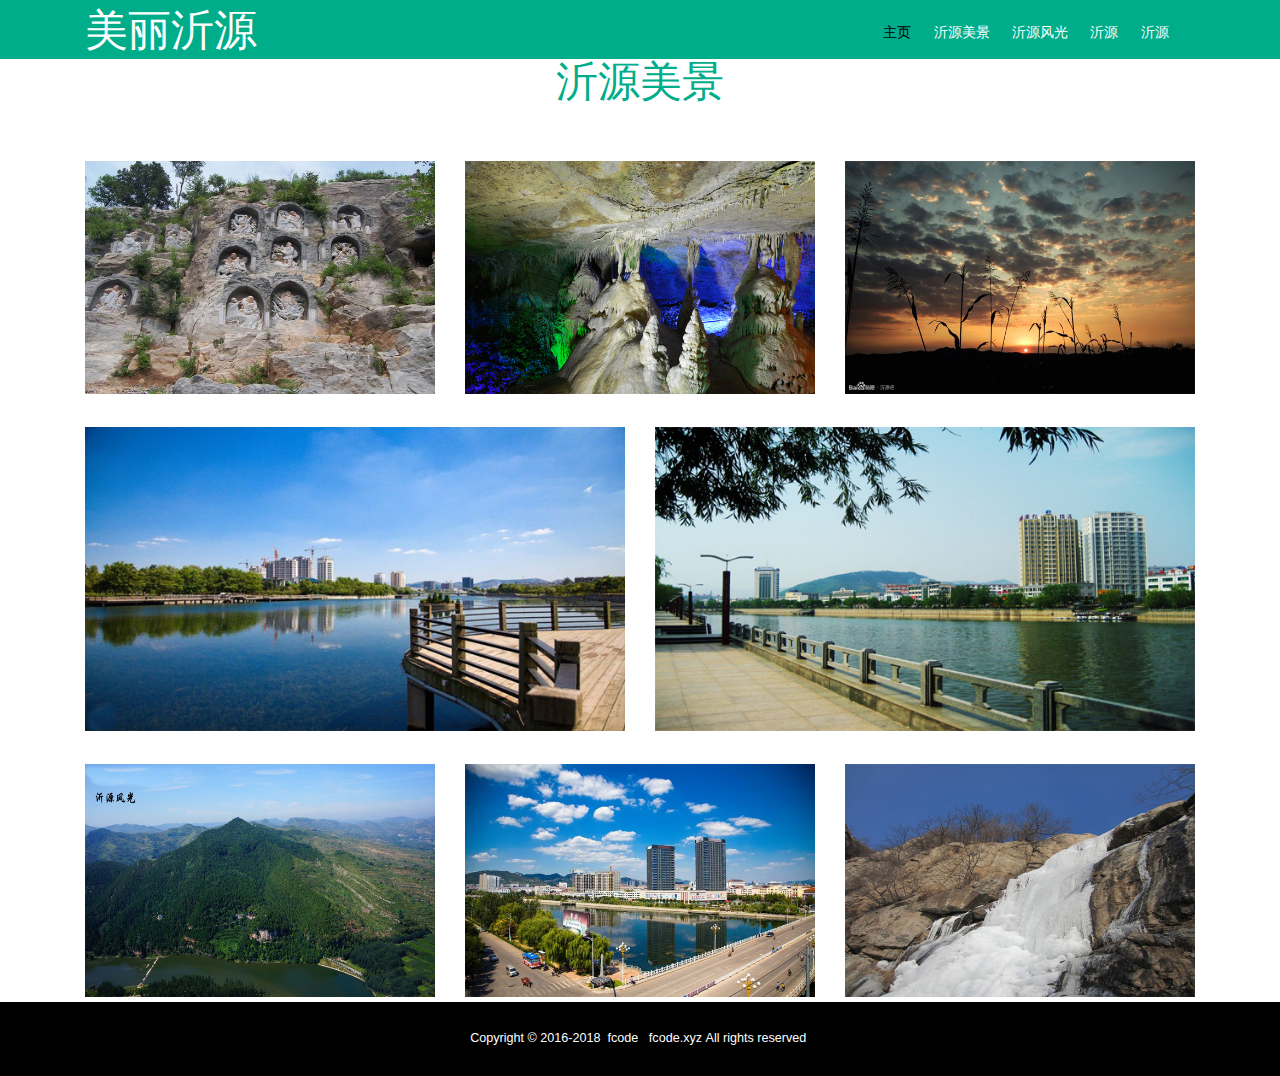
<file: web1.html>
﻿<!DOCTYPE html>
<html>
<head>
<title>沂源美景</title>
<link href="css/bootstrap.css" rel="stylesheet" type="text/css" media="all" />
<script src="js/jquery.min.js"></script>
<link href="css/style.css" rel="stylesheet" type="text/css" media="all" />	
<meta http-equiv="Content-Type" content="text/html; charset=utf-8" />
</head>
<body>

    <div class="header">
		<div class="container">
			<div class="header-menu">
				<nav class="navbar navbar-default">
					<div class="container-fluid">
						
					  <div class="navbar-header">
						  <button type="button" class="navbar-toggle collapsed" data-toggle="collapse" data-target="#bs-example-navbar-collapse-1" aria-expanded="false">
							<span class="sr-only">Toggle navigation</span>
							<span class="icon-bar"></span>
							<span class="icon-bar"></span>
							<span class="icon-bar"></span>
						  </button>
						  <div class="navbar-brand logo">
								<h1><a href="index.html"><span>美丽沂源</a></h1>
							</div>
						</div>
						<div class="collapse navbar-collapse" id="bs-example-navbar-collapse-1">
						  <ul class="nav navbar-nav">
							<li class="active"><a href="index.html" data-hover="Home">主页 </a></li>
                            <li><a data-hover="Gallery" href="web1.html">沂源美景</a></li>
							<li><a data-hover="Restaurant" href="web2.html">沂源风光</a></li>
							
							<li><a data-hover="沂源" href="#">沂源</a></li>
							  <li><a  href="#" data-hover="沂源">沂源</a></li>
							 
						  </ul>
						</div>
					</div>
				</nav>
			<div class="clearfix"></div>
			</div>	
		</div> 
	</div>
			
<div class="content">
		

<div class="Gallery">
	<div class="container">
			<h2 class="tittle">沂源美景</h2>
		<div class="gal-btm">
			<div class="col-md-4 gal-gd wow fadeInLeft animated" data-wow-delay=".5s">
<div class="nd-wrap nd-style-8">
						<img src="images/c1.jpg" class="img-responsive" alt=" " />
						<div class="nd-content">
				<div class="nd-content_inner">
					<div class="nd-content_inner1"></div>					
				</div>				
			</div>
			</div>
				</a>
			</div>
			
			<div class="col-md-4 gal-gd wow fadeInUp animated" data-wow-delay=".5s">
					<div class="nd-wrap nd-style-8">
						<img src="images/c2.jpg" class="img-responsive" alt=" " />
						<div class="nd-content">
				<div class="nd-content_inner">
					<div class="nd-content_inner1"></div>					
				</div>				
			</div>
			</div>
				</a>
			</div>
			<div class="col-md-4 gal-gd wow fadeInRight animated" data-wow-delay=".5s">
				
					<div class="nd-wrap nd-style-8">
						<img src="images/c3.jpg" class="img-responsive" alt=" " />
						<div class="nd-content">
				<div class="nd-content_inner">
					<div class="nd-content_inner1"></div>					
				</div>				
			</div>
			</div>
				</a>
			</div>
			<div class="col-md-6 gal-gd-sec wow fadeInLeft animated" data-wow-delay=".5s">
				
					<div class="nd-wrap nd-style-8">
						<img src="images/c8.jpg" class="img-responsive" alt=" " />
						<div class="nd-content">
				<div class="nd-content_inner">
					<div class="nd-content_inner1"></div>					
				</div>				
			</div>
			</div>
				</a>
			</div>
			<div class="col-md-6 gal-gd-sec wow fadeInRight animated" data-wow-delay=".5s">
				<div class="nd-wrap nd-style-8">
						<img src="images/c7.jpg" class="img-responsive" alt=" " />
						<div class="nd-content">
				<div class="nd-content_inner">
					<div class="nd-content_inner1"></div>					
				</div>				
			</div>
			</div>
				</a>
			</div>
			<div class="col-md-4 gal-gd wow fadeInLeft animated" data-wow-delay=".5s">
				
					<div class="nd-wrap nd-style-8">
						<img src="images/c4.jpg" class="img-responsive" alt=" " />
						<div class="nd-content">
				<div class="nd-content_inner">
					<div class="nd-content_inner1"></div>					
				</div>				
			</div>
			</div>
				</a>
			</div>
			<div class="col-md-4 gal-gd wow fadeInDown animated" data-wow-delay=".5s">
			
					<div class="nd-wrap nd-style-8">
						<img src="images/c5.jpg" class="img-responsive" alt=" " />
						<div class="nd-content">
				<div class="nd-content_inner">
					<div class="nd-content_inner1"></div>					
				</div>				
			</div>
			</div>
				</a>
			</div>
			<div class="col-md-4 gal-gd wow fadeInDown animated" data-wow-delay=".5s">
					<div class="nd-wrap nd-style-8">
						<img src="images/c6.jpg" class="img-responsive" alt=" " />
						<div class="nd-content">
				<div class="nd-content_inner">
					<div class="nd-content_inner1"></div>					
				</div>				
			</div>
			</div>
				</a>
			</div>
			<div class="clearfix"></div>
		</div>
	</div>
</div>
<!-- //gallery --></div>
		
	
<div class="copy-section">
				<div class="container">
					<div class="footer-top">
						<p>Copyright &copy; 2016-2018&nbsp;&nbsp;fcode&nbsp;&nbsp; fcode.xyz&nbsp;All rights reserved&nbsp;</p>
					</div>
					
				</div>
			</div>
	

</body>
</html>
</file>
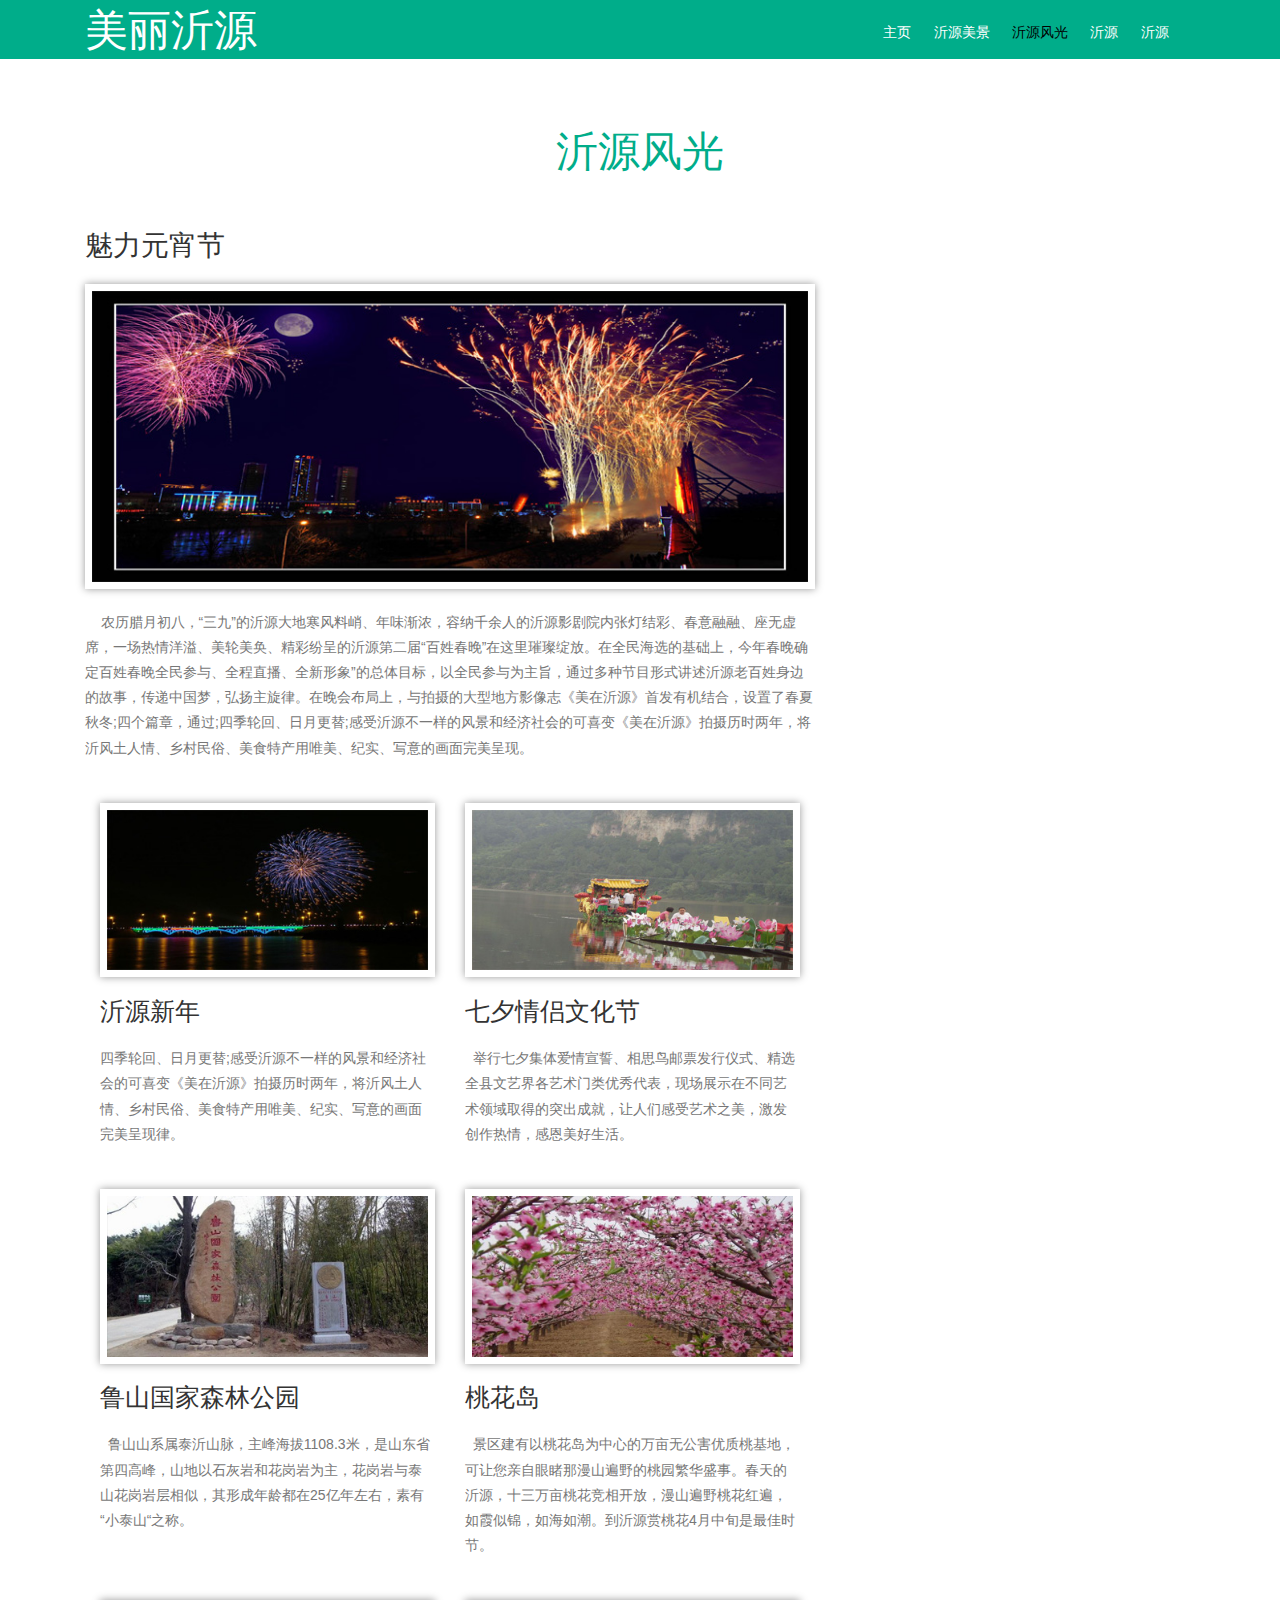
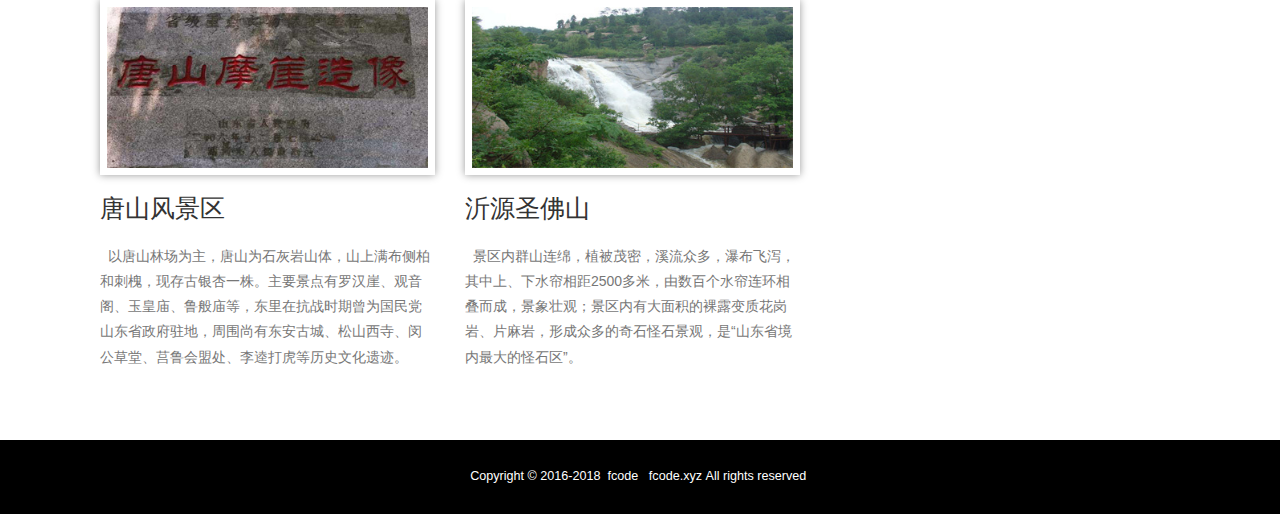
<file: web2.html>
﻿<!DOCTYPE html>
<html>
<head>
<title>沂源风景</title>
<meta http-equiv="Content-Type" content="text/html; charset=utf-8" />
<link href="css/bootstrap.css" rel="stylesheet" type="text/css" media="all" />
<script src="js/jquery.min.js"></script>
<link href="css/style.css" rel="stylesheet" type="text/css" media="all" />	

</head>
<body>

    <div class="header">
		<div class="container">
			<div class="header-menu">
				<nav class="navbar navbar-default">
					<div class="container-fluid">
						
					  <div class="navbar-header">
						  <button type="button" class="navbar-toggle collapsed" data-toggle="collapse" data-target="#bs-example-navbar-collapse-1" aria-expanded="false">
							<span class="sr-only">Toggle navigation</span>
							<span class="icon-bar"></span>
							<span class="icon-bar"></span>
							<span class="icon-bar"></span>
						  </button>
						  <div class="navbar-brand logo">
							<h1><a href="index.html"><span>美丽沂源</a></h1>
							</div>
						</div>
						
					  <div class="collapse navbar-collapse" id="bs-example-navbar-collapse-1">
						   <ul class="nav navbar-nav">
							<li><a href="index.html" data-hover="Home">主页 </a></li>
                            <li><a data-hover="沂源美景" href="web1.html">沂源美景</a></li>
							<li class="active"><a data-hover="Restaurant" href="web2.html">沂源风光</a></li>
							
							<li><a data-hover="Rooms" href="#">沂源</a></li>
							  <li><a  href="#" data-hover="codes">沂源</a></li>
							
							 
					    </ul>
						</div>
					</div>
				</nav>
			<div class="clearfix"></div>
			</div>	
		</div> 
	</div>
			
<div class="content">
			<div class="restaurant">
				<div class="container">
					<h2 class="tittle">沂源风光</h2>
					<div class="rest-grids">
                   
						<div class="col-md-8 rest-grid">
							<div class="rest-top">
								<h3>魅力元宵节</h3>
								<img src="images/d1.jpg" class="img-responsive gray" alt=""/>
								<p>&nbsp;&nbsp;&nbsp;&nbsp;农历腊月初八，“三九”的沂源大地寒风料峭、年味渐浓，容纳千余人的沂源影剧院内张灯结彩、春意融融、座无虚席，一场热情洋溢、美轮美奂、精彩纷呈的沂源第二届“百姓春晚”在这里璀璨绽放。在全民海选的基础上，今年春晚确定百姓春晚全民参与、全程直播、全新形象&rdquo;的总体目标，以全民参与为主旨，通过多种节目形式讲述沂源老百姓身边的故事，传递中国梦，弘扬主旋律。在晚会布局上，与拍摄的大型地方影像志《美在沂源》</A>首发有机结合，设置了春夏秋冬;四个篇章，通过;四季轮回、日月更替;感受沂源不一样的风景和经济社会的可喜变《美在沂源》拍摄历时两年，将沂风土人情、乡村民俗、美食特产用唯美、纪实、写意的画面完美呈现。</p>
							</div>
							<div class="rest-bottom">
								<div class="col-md-6 rest-left">
									<img src="images/d2.jpg" class="img-responsive gray" alt=""/>
									<h4>沂源新年</h4>
									<p>四季轮回、日月更替;感受沂源不一样的风景和经济社会的可喜变《美在沂源》拍摄历时两年，将沂风土人情、乡村民俗、美食特产用唯美、纪实、写意的画面完美呈现律。</p>
								</div>
								<div class="col-md-6 rest-right">
								<img src="images/d3.jpg" class="img-responsive gray" alt=""/>
									<h4>七夕情侣文化节</h4>
									<p>&nbsp;&nbsp;举行七夕集体爱情宣誓、相思鸟邮票发行仪式、精选全县文艺界各艺术门类优秀代表，现场展示在不同艺术领域取得的突出成就，让人们感受艺术之美，激发创作热情，感恩美好生活。</p>
								</div>
								<div class="clearfix"></div>
							</div>
							<div class="rest-bottom">
								<div class="col-md-6 rest-left">
									<img src="images/d4.jpg" class="img-responsive gray" alt=""/>
									<h4>鲁山国家森林公园</h4>
									<p>&nbsp;&nbsp;鲁山山系属泰沂山脉，主峰海拔1108.3米，是山东省第四高峰，山地以石灰岩和花岗岩为主，花岗岩与泰山花岗岩层相似，其形成年龄都在25亿年左右，素有“小泰山“之称。</p>
								</div>
								<div class="col-md-6 rest-right">
								<img src="images/d5.jpg" class="img-responsive gray" alt=""/>
									<h4>桃花岛</h4>
									<p>&nbsp;&nbsp;景区建有以桃花岛为中心的万亩无公害优质桃基地，可让您亲自眼睹那漫山遍野的桃园繁华盛事。春天的沂源，十三万亩桃花竞相开放，漫山遍野桃花红遍，如霞似锦，如海如潮。到沂源赏桃花4月中旬是最佳时节。</p>
								</div>
								<div class="clearfix"></div>
							</div>
							<div class="rest-bottom">
								<div class="col-md-6 rest-left">
									<img src="images/d6.jpg" class="img-responsive gray" alt=""/>
									<h4>唐山风景区 </h4>
									<p>&nbsp;&nbsp;以唐山林场为主，唐山为石灰岩山体，山上满布侧柏和刺槐，现存古银杏一株。主要景点有罗汉崖、观音阁、玉皇庙、鲁般庙等，东里在抗战时期曾为国民党山东省政府驻地，周围尚有东安古城、松山西寺、闵公草堂、莒鲁会盟处、李逵打虎等历史文化遗迹。
</p>
								</div>
								<div class="col-md-6 rest-right">
								<img src="images/d7.jpg" class="img-responsive gray" alt=""/>
									<h4>沂源圣佛山 </h4>
									<p>&nbsp;&nbsp;景区内群山连绵，植被茂密，溪流众多，瀑布飞泻，其中上、下水帘相距2500多米，由数百个水帘连环相叠而成，景象壮观；景区内有大面积的裸露变质花岗岩、片麻岩，形成众多的奇石怪石景观，是“山东省境内最大的怪石区”。</p>
								</div>
								<div class="clearfix"></div>
							</div>
						</div>
						<div class="col-md-4 rest-grid1">
							
							</div>
					</div>
						<div class="clearfix"></div>
					</div>
				</div>
			</div>
		</div>
		<!--footer-->
			<div class="copy-section">
				<div class="container">
					<div class="footer-top">
						<p>Copyright &copy; 2016-2018&nbsp;&nbsp;fcode&nbsp;&nbsp; fcode.xyz&nbsp;All rights reserved&nbsp;</p>
					</div>
					
				</div>
			</div>
	<!--footer-->

</body>
</html>
</file>
<file: css/style.css>
body{
	font-family: 'Open Sans', sans-serif;
}
body a{
	transition: 0.5s all;
	-webkit-transition: 0.5s all;
	-o-transition: 0.5s all;
	-moz-transition: 0.5s all;
	-ms-transition: 0.5s all;
}
 ul{
	padding: 0;
	margin: 0;
}
h1,h2,h3,h4,h5,h6{
	margin:0;
	padding:0;
	font-family: 'Nunito', sans-serif;
    color: #333;	
}
p{
	margin:0;
	padding:0;	
	color: #777;
}

nav a {
	position: relative;
	display: inline-block;
	outline: none;
	text-decoration: none;
}
nav a:hover,
nav a:focus {
	outline: none;
}
.header {
    background: #00AD8A;
}
.navbar-default {
    background: none;
    border: none;
    margin: 0;
    margin-top: 5px;
    min-height: auto;  
}
.navbar-default .navbar-nav > .active > a{
    color: #000;
    background:none;
	padding: 10px 0;
}
div#bs-example-navbar-collapse-1 {
    float: right;
}
 .navbar-default .navbar-nav > .active > a:hover,
 .navbar-default .navbar-nav > .active > a:focus {
    color:  #222;
    background:none;
}
.navbar-default .navbar-nav > li > a {
    color: #fff;
    font-size: 1em;
	padding: 10px 0;
	margin:0 0.8em;
	font-family: 'Poppins', sans-serif;
}
.logo a {
    text-decoration: none;
	color:#fff;
	font-size: 1.2em;
}
.navbar-brand {
    padding: 2px 15px;
}
.navbar-nav {
    float: left;
    margin: 0.5em 0;
}
.navbar-default .navbar-nav > li > a:hover, 
.navbar-default .navbar-nav > li > a:focus {
    color: #000;
    background: none;
    outline: none;
}
.navbar-default .navbar-nav > .open > a,
 .navbar-default .navbar-nav > .open > a:hover, 
 .navbar-default .navbar-nav > .open > a:focus {
    color:  #000;
    background:none;
}
.dropdown-menu {
    top: 128%;
    background-color: #fff;
	padding: 0px 0;
	border-radius: 0px;
	border: 1px solid #E4E4E4;
	box-shadow:none;
	border-top:none;
}
.dropdown-menu > li > a {
    padding: 10px 0;
    color: #0066B2;
    margin: 0 1em;
}
.dropdown-menu > li > a:hover, .dropdown-menu > li > a:focus {
    color:  #0066B2;
    text-decoration: none;
    background-color: #FFFFFF;
}
.welcome,.about-section,.gallery,.page,.restaurant  {
    padding: 5em 0;
}
.wel-grids,.about-grids,.statistics-grids {
    margin-top: 4em;
}
.banner-section {
    position: relative;
}
.banner-text {
    position: absolute;
    top: 40%;
    background: rgba(144, 143, 143, 0.52);
    padding: 2em 0;
    width: 7%;
    text-align: center;
    margin: 0 auto;
}
.banner-text h3 {
    font-size: 3em;
	color:#fff;
}
h2.tittle {
    font-size: 3em;
	text-align: center;
	color: #00AD8A;
}
p.wel.text {
    width: 50%;
    margin: 1em auto;
    font-size: 1em;
    line-height: 1.8em;
}
.wel-grid h4 {
    font-size: 1.8em;
    padding: 0.8em 0 0.3em;
	text-align: center;
}
.wel-grid p {
    font-size: 1em;
    line-height: 1.8em;
	text-align: center;
}
.wel-grid img {
    box-shadow: 0 0 8px #999;
    padding: 0.2em;
}
h3.tittle {
    font-size: 3em;
    text-align: center;
	color: #00AD8A;
}
.cap h4 {
    font-size: 1.8em;
}
.cap p{
    font-size: 1em;
    line-height: 2em;
}
.deatils-left:nth-child(1) {
    padding-left: 0;
}
ul.cap1 li {
    display: inline-block;
    letter-spacing: 0.2px;
    line-height: 1em;
    margin-right: 1em;
    font-size: 0.95em;
    color: #222;
    padding: 1em 0;
}
.resort-section {
    padding: 5em 0;
	background: rgba(0, 173, 138, 0.06);
}
.resort-grids,.super-grids {
    margin-top: 4em;
}
.cap-img img {
    border-radius: 5px;    
	box-shadow: 0 0 8px #999;
    padding: 0.5em;
}
/*-- w3layouts --*/
.list {
    background: #fff;
    border: 1px solid #dedede;
    padding: 10px;
}
.list ul li {
    display: inline-block;
    letter-spacing: 0.2px;
    line-height: 1em;
    font-size: 0.95em;
    color: #222;
    padding: 1em 0;
}.detais {
    margin-top: 2.5em;
}
.list i {
    margin-right: 0.5em;
}
.detail-top {
    padding: 1em;
    margin-top: 0em;
    border: 1px solid #eee;
    background: #f7f7f7;
    text-align: center;
}
.deatils-right {
    background: none repeat scroll 0 0 rgba(255, 255, 255, 0.7);
    border: 1px solid #dedede;
    padding: 1em;
	margin-top: 1em;
}
.detail-top span {
    font-size: 1em;
    color: #777;
}
.super-left {
    padding-left: 0;
}
.super-right {
    padding-right: 0;
}
.super-bottom {
    margin-top: 2em;
}
.super-top img {
    box-shadow: 0 0 8px #999;
    padding: 0.5em;
}
.super-left img {
	 /*-- agileits --*/ 
    box-shadow: 0 0 8px #999;
    padding: 0.5em;
}
.super-right img {
    box-shadow: 0 0 8px #999;
    padding: 0.5em;
}
.super-grid1 h4 {
    font-size: 1.8em;
    padding: 0.8em 0 0.3em;
}
.super-grid1 p {
    font-size: 1em;
    line-height: 1.8em;
}
.superlist {
    padding: 5em 0;
    background: #F9F9F9;
}
.testimonial-left {
    float: left;
    width: 16%;
}
.testimonial-right {
    float: left;
    width: 79%;
    border: 2px solid #f7f8f9;
    margin: 0px 0px 0px 27px;
    background: #fff;
    box-shadow: 0 0 8px #999;
    padding: 0.8em;
}
.testimonial-text {
    float: left;
	/*-- w3layouts --*/
}

.testimonial-left img {
    border-radius: 50px;
}
.testimonial-rating {
  float: right;
    color: #04B097;
}
.testimonial-right p {
    font-size: 1em;
    line-height: 2em;
    padding: 0.8em 0;
}
.testimonial-right h5 {
    font-size: 1.5em;
}
.testimonial-sign {
    text-align: right;
    font-size: 1.2em;
    color: #000;
}
.testimonial-right:before {
    content: "";
    position: absolute;
    top: 15px;
    left: 90px;
    width: 0;
    border: 20px solid transparent;
    border-right-color: #fff;
}
.testimonial-section {
    background: rgba(0, 173, 138, 0.06);
	padding:5em 0;
}
.testimonial-grids {
    margin-top: 4em;
}
.footer-section {
    padding: 5em 0;    
	background: #333333;
}
.footer-grid ul li {
    list-style: none;
    line-height: 2.5em;
    font-size: 1em;
    color: #999;
}
.footer-grid ul li i{
	 /*-- agileits --*/ 
    font-size: 1.2em;
    margin-right: 7px;
    color: #999;
}
.footer-grid h4 {
	    color: #eee;
    font-size: 1.8em;
    margin-bottom: 0.5em;
}
.footer-grid ul li a {
    text-decoration: none;
    color: #999;
}
.copy-section {
    padding: 2em 0;
    background: #000;
	    text-align: center;
}
.copy-section p {
    font-size: 0.9em;
    color: #fff;
    font-weight: 400;
}
.copy-section a {
    font-size: 1em;
    color: #fff;
    font-weight: 400;
    text-transform: capitalize;
}
/*--about--*/
.banner {
    background: url(../images/banner1.jpg) no-repeat 0px 0px;
    background-size: cover;
    min-height: 120px !important;
}
.about-top1 {
    margin-top: 2em;
}
.about-grid {
    padding: 0;
}
.about-grid h4 {
	font-size:1.8em;
}
.about-grid p {
    font-size: 1em;
    line-height: 1.8em;
    margin-top: 0.8em;
}
.numscroller {
    font-size: 2.5em;
    color: #fff;
    font-weight: 600;  
	font-family: 'Nunito', sans-serif;
}
h3.tittle1{
    font-size: 3em;
    text-align: center;
	color:#fff;
}
.statistics {
    background:url(../images/banner.jpg) no-repeat 0px 0px;
    background-size: cover;
    min-height: 300px;
	padding:4em 0;
	text-align: center;
}
.statistics-grid h5 {
    font-size: 1.5em;
    margin-top: 0.5em;  
	color: #B5B4B4;
}
/*--team--*/
.team p.w-text {
    margin-top: 1em;
}
.team{
	padding:5em 0;
}
.team-row {
    margin-top: 4em;
}
.team-grids {
    border: 1px solid #fff;
       padding: 3em 2em;
    width: 22.5%;
    position: relative;
    transition: .5s all;
	-webkit-transition: .5s all;
	-o-transition: .5s all;
	-moz-transition: .5s all;
	-ms-transition: .5s all;
    overflow: hidden;
	text-align: center;
}
.team-grids.team-mdl {
    margin: 0 2.5em;
}
.team-grids.team-mdl1 {
    margin-right: 2.5em;
}
.team-grids h5 {
    font-size: 1.8em;
}
.team-grids p {
	margin-top: 1em;
	font-size:1em;
	line-height:1.8em;
}
.team-row .social-icons {
    margin: 1em 0 0;
}
.team-img{
    position: absolute;
    top: 0;
    left: 0;
    display: block;
    background-color: #00AD8A ;
    width: 100%;
    height: 100%;
	transition: .7s all;
	-webkit-transition: .7s all;
	-moz-transition: .7s all;
}
.team-img img {
    width: 100%;
}
.team-grids:hover div.team-img {
	top:100%;
}
.social-icons {
    margin-top: 1em;
}
.social-icons a i {
    width: 32px;
    height: 32px;
    background:#777  url(../images/img-sprite.png) no-repeat 0px 0px;
    display: inline-block;
	margin:0 0.2em;
	transition: 0.5s all;
    -webkit-transition: 0.5s all;
    -moz-transition: 0.5s all;
    -o-transition: 0.5s all;
    -ms-transition: 0.5s all;
}
.social-icons i.icon:hover {
  background: #00AD8A url(../images/img-sprite.png) no-repeat 0px 0px;
      transform: rotateY(360deg);
}
.social-icons i.icon {
    background-position: 0px 0px;
}
.social-icons i.icon1 {
    background-position: -32px 0px;
}
.social-icons i.icon1:hover {
  background: #00AD8A url(../images/img-sprite.png) no-repeat -32px 0px;
      transform: rotateY(360deg);
}
.social-icons i.icon2 {
    background-position: -64px 0px;
}
.social-icons i.icon2:hover {
  background: #00AD8A url(../images/img-sprite.png) no-repeat -64px 0px;
      transform: rotateY(360deg);
}
.social-icons i.icon3 {
    background-position: -96px 0px;
}
.social-icons i.icon3:hover {
  background: #00AD8A url(../images/img-sprite.png) no-repeat -96px 0px;
      transform: rotateY(360deg);
}
.about-img img {
    box-shadow: 0 0 8px #999;
    padding: 0.5em;
}
.rest-grid h4{
	font-size: 1.8em;
    padding: 0.8em 0 0;
}
.rest-grid1 h4{
	font-size: 1.8em;
    padding: 0.8em 0 0;
}
.rest-grid p {
    font-size: 1em;
    line-height: 1.8em;
    padding-top: 1.5em;
}
.rest-grid1 p {
    font-size: 1em;
    line-height: 1.8em;
    padding-top: 1.5em;
}
.rest-grid h3 {
    font-size: 2em;
    margin-bottom: 0.8em;
}
.rest-grid1 h3 {
    font-size: 2em;
    margin-bottom: 0.8em;
}
.rest-grids {
    margin-top: 4em;
}
.rest-bottom {
    margin-top: 3em;
}
.rest-top img {
    box-shadow: 0 0 8px #999;
    padding: 0.5em;
}
.rest-bottom img {
	box-shadow: 0 0 8px #999;
    padding: 0.5em;
}
.book_date1 input[type="date"] {
    border: none;
    font-size: 13px;
    outline: none;
    color: #000;
    width: 92%;
    line-height: inherit;
    background: transparent;
}
.book_date1 {
    padding: 6px 8px;
    border: 1px solid #00AD8A;
  margin-bottom: 0.8em;
}
.best-hot1 input[type="text"] {
    border: 1px solid #00AD8A;
    outline: none;
    padding: 8px 8px;
    width: 100%;
    color: #000;
    font-size: 0.9em;
    background: transparent;
}
.sel1 {
    width: 100%;
    padding: .4em 1em;
    font-size: 1em;
    outline: none;
    text-transform: capitalize;
    border: 1px solid #00AD8A;
    color: #000;
    background: transparent;
}
.rest-grid1 h5 {
    font-size: 1em;
    margin-bottom: 0.8em;
}
.best-hot1 {
    margin-bottom: 0.8em;
}
.lastest-top {
    margin-top: 3em;
}
/*restant*/
.nd-wrap {
	overflow: hidden;
	text-align: center;
	margin: 0 auto;
	position: relative;
	display: inline-block;
}
.nd-wrap img {
	display: block;
	width: 100%;
}
.nd-title {
	position: relative;		
	top: -150px;
	opacity: 0;
	margin: 0 0 30px;
	font-weight: 400;
	-webkit-transition: all 1s ease 0.01s;
			transition: all 1s ease 0.01s;
}
.nd-title {
	color: #fff;	
	padding: 0 20px 15px;
	border-bottom: 1px solid #ccc;
	display: block;
	font-weight: bold;
	font-size:1.5em;
	width: 50%;
    margin: 0 auto 1em;
}
.nd-icon {
    color: #fff;
    display: inline-block;
    font-size: 25px;
    margin: 0 5px;
    opacity: 0;
    position: relative;
	cursor: pointer;
	-webkit-transition-duration: 0.6s;
			transition-duration: 0.6s;
	-webkit-transition-timing-function: cubic-bezier(1.000, -0.530, 0.405, 1.425);
			transition-timing-function: cubic-bezier(1.000, -0.530, 0.405, 1.425);
}
.nd-icon i{
	background: #00AD8A;
	border: 2px solid;
    border-radius: 50% 0 50% 50%;
	border-color:transparent;
	width: 40px;
    height: 40px;
    font-size: 0.7em;
    line-height: 2em;
	-webkit-transition: all .2s ease-in-out;
			transition: all .2s ease-in-out;
}
.nd-icon:hover i {
	background: #af9a5f;
	-webkit-transform: scale(1.1,1.1);
			transform: scale(1.1,1.1);
}
.nd-content {
	position: absolute;
	width: 100%;
	height: 100%;
	left: 0;
	top: 0;
	-webkit-transition: all 0.5s ease;
			transition: all 0.5s ease;
}
.nd-content_inner {
	display: table;
	width: 100%;
	height: 100%;
}
.nd-content_inner1 {
	display: table-cell;
	width: 100%;
	height: 100%;
	vertical-align: middle;
}
/* =============== HOVER AREA =============== */
.nd-wrap:hover .nd-icon,
.nd-wrap:hover .nd-content,
.nd-wrap:hover .nd-title {
	opacity: 1;
	top: 0;
}
.nd-wrap:hover .nd-title {
	-webkit-transition: all 0.5s cubic-bezier(1.000, -0.530, 0.405, 1.425) 0.01s;
			transition: all 0.5s cubic-bezier(1.000, -0.530, 0.405, 1.425) 0.01s;
}
.nd-wrap:hover .nd-content {
	background: rgba(0, 0, 0, 0.5);
}


/* =============== STYLE 8 =============== */
.nd-wrap.nd-style-8:hover .nd-title {
	-webkit-transition: all 0.5s ease 0.01s;
			transition: all 0.5s ease 0.01s;
}
.nd-style-8 .nd-icon {
	-webkit-transform: rotate(180deg) scale(1.5,1.5);
			transform: rotate(180deg) scale(1.5,1.5);
	-webkit-transition-timing-function: ease;
			transition-timing-function: ease;
}
.nd-wrap.nd-style-8:hover .nd-icon {
	-webkit-transform: rotate(360deg) scale(1,1);
			transform: rotate(360deg) scale(1,1);
}
.gal-btm {
    margin-top: 4em;
}
.gal-gd-sec{
	margin:2em 0;
}
/*-rooms-*/
.book_date input[type="date"] {
    border: none;
    font-size: 13px;
    outline: none;
    color: #000;
    width: 92%;
    line-height: inherit;
	background:transparent;
}
.book_date {
    padding: 6px 8px;
    border: 1px solid #00AD8A;
    margin-bottom: 25px;
}
.best-hot input[type="text"] {
    border: 1px solid #00AD8A;
    outline: none;
    padding: 8px 8px;
    width: 100%;
    color: #000;
    font-size: 0.9em;
	background:transparent;
}
.glyphicon.glyphicon-calendar {
    color: #000;
}
.sel {
    width: 99%;
    padding: .4em 1em;
    font-size: 1em;
    outline: none;
    text-transform: capitalize;
    border: 1px solid #00AD8A;
	color: #000;
	    background: transparent;
}
.best-hot input[type="submit"] {
    width: 100%;
    padding: 0.5em;
    margin-top: 1.5em;
    background: #00AD8A;
    outline: none;
    border: none;
    color: #fff;
}
.reservation h5 {
    font-size: 1em;
    margin-bottom: 0.5em;
}
.reservation-grids {
    margin-top: 2em;
}
.reservation {
	padding: 5em 0;
	background:rgba(0, 173, 138, 0.06);
}
.rooms-rates {
    padding: 5em 0;
}
.rates-grids {
    position: relative;
}
.rates-text {
    background: #fff;
    position: absolute;
    width: 50%;
    top: 5em;
    right: 0;
    padding: 3em 2em 0;
    height: 65%;
	box-shadow: 0px 3px 4px 2px #DCDEDE;
    border-radius: 2px;
}
.rates-text1{
	 background: #fff;
    position: absolute;
    width: 50%;
    top: 5em;
    left: 0;
    padding: 3em 2em 0;
    height: 65%;
	box-shadow: 0px 3px 4px 2px #DCDEDE;
    border-radius: 2px;
}
.rates-text h4,.rates-text1 h4 {
    font-size: 2.5em;
}
.rates-text p,.rates-text1 p{
    font-size: 1em;
    line-height: 2em;
    padding: 1em 0;
}
.rates-text h5,.rates-text1 h5 {
    font-size: 2em;
}
.rates-grids {
    margin-top: 4em;
}
.rates-grid1 {
    float: right;
}
.rates-grid img,.rates-grid1 img  {
    padding: 0.5em;
    box-shadow: 0px 0px 4px 1px #00AD8A;
    border-radius: 2px;
}
.gray:hover {
    -webkit-filter: grayscale(100%);
    filter: grayscale(100%);
}
/*--codes--*/
.page-header h3{
	font-size: 2.5em;
}
.table > thead > tr > th, .table > tbody > tr > th, .table > tfoot > tr > th, .table > thead > tr > td, .table > tbody > tr > td, .table > tfoot > tr > td {
  padding: 8px;
  line-height: 1.42857143;
  vertical-align: top;
  border-top: none;
}
.grid1 {
  margin: 1.5em 0 0;
}
ul.nav.nav-pills {
  margin: 1.5em 0 0;
}
.grid2{
	margin: 1em 0 0;
}

.form-horizontal .control-label {
  text-align: left;
}
/*--//typo--*/
/*-- contact --*/
.contact {
    padding: 4em 0;
}
.contact-bottom iframe{
	width:100%;
	min-height:400px;
	margin:0 0 -5px;
}
.contact-left p{
	font-size: 1em;
	line-height: 1.8em;
	margin:0;
}
.contact-left p span{
	display:block;
	font-weight:700;
}
.contact-left ul{
	padding:1em 0 0;
	margin:0;
}
.contact-left ul li{
	list-style-type:none;
	margin:0 0 5px;
	font-size:1em;
	color:#777;
}
.contact-left ul li a{
	color:#6D6D6D;
	text-decoration:none;
}
.contact-left ul li a:hover{
	color:#407F8E;
}
.contact-left input[type="text"],.contact-left input[type="email"],.contact-left textarea{
	background:none;
	border: 1px solid #D9D9D9;
    color: #A3A3A3;
    padding: 13px 10px;
	font-size: 1em;
	outline: none;
}
.contact-left input[type="text"],.contact-left input[type="email"]{
	width: 32.7%;
	float: left;
}
.contact-left input[type="email"]{
	margin:0 6px;
}
.contact-left textarea{
	min-height: 200px;
	resize: none;
	width: 100%;
	margin:1em 0;
}
.contact-left input[type="submit"],.contact-left input[type="reset"]{
	outline: none;
    color: #fff;
    font-size: 1em;
    padding: 13px 0;
    width: 49.68%;
    background:#6dc3bb;
    border: none;
    transition: .5s all;
    -webkit-transition: .5s all;
    -moz-transition: .5s all;
    -o-transition: .5s all;
    -ms-transition: .5s all;
}
.contact-left input[type="submit"]:hover,.contact-left input[type="reset"]:hover{
	background:#000;
}
.contact-left h4{
	font-size: 2.1em;
    margin: 0 0 1em;
}
.contact-bottom {
    margin: 3em 0;
	padding:1em;
	border:1px dotted #555;
}
/*-- //contact --*/

/**responsive**/

@media(max-width:1440px){
.banner-text {
    width: 8%;
}
@media(max-width:1366px){
.banner-text {
    width: 8.5%;
}
}
@media(max-width:1280px){
.banner-text {
    width: 9%;
}	
}
@media(max-width:1080px){
.banner-text {
    width: 8.9%;
}
h2.tittle {
    font-size: 2.8em;	
}
h3.tittle,.banner-text h3,h3.tittle1 {
    font-size: 2.8em;
}
p.wel.text {
    width: 60%;
	font-size:0.965em;
}
.cap h4,.super-grid1 h4,.footer-grid h4 ,.about-grid h4,.rest-grid h4,.rest-grid1 h4,.wel-grid h4,.contact-left h4{
    font-size: 1.5em;
}

ul.cap1 li {
  padding: 0.6em 0;
}
.wel-grid p,.cap p,.super-grid1 p,.testimonial-right p,.about-grid p,.team-grids p,.rest-grid p,.rates-text p, .rates-text1 p,.contact-left p,.rest-grid1 p {
    font-size: 0.965em;
}
.list ul li {
    line-height: 1.5em;
    padding: 0.5em 0;
}
.testimonial-right:before {
    left: 63px;
}
.testimonial-left {
    float: left;
    width: 14%;
}
.footer-grid ul li{
	 font-size: 0.96em;
}
.team-grids h5 {
    font-size: 1.5em;
}
.team-grids {
    padding: 0.75em 2em;
    width: 22%;
}
.rest-grid h3,.rest-grid1 h3 {
    font-size: 1.8em;
}
.rates-text h4, .rates-text1 h4 {
    font-size: 2em;
}
.contact-left input[type="email"] {
    margin: 0 5px;
}
.contact-left ul li {
    font-size: 0.96em;
}
.welcome,.resort-section,.superlist,.testimonial-section,.footer-section, .team,.about-section, .gallery,.reservation,.rooms-rates, .page, .restaurant {
    padding: 4em 0;
}
}
@media(max-width:1024px){
.banner-text {
    width: 9.3%;
}
}
@media(max-width:991px){
.banner-text {
    width: 7.5%;
	top: 30%;
}
.logo a {
    font-size: 1em;
}	
.navbar-default .navbar-nav > li > a {
    margin: 0 0.5em;
}
.navbar-brand {
    padding: 6px 15px;
}
.wel-grid {
    float: left;
    width: 25%;
}
p.wel.text {
    width: 76%;
}
.list ul li {
    line-height: 1.5em;
    padding: 0.5em 0;
    display: block;
}
.cap-img img {
    width: 100%;
}
.deatils-left {
    padding: 0;
}
.super-grid {
    float: left;
    width: 60%;
}
.super-grid1 {
    float: left;
    width: 40%;
}
.super-left {
    width: 50%;
	float: left;
}
.super-right {
    width: 50%;
	float: left;
}
.testimonial-right:before {
    left: 99px;
}
.cap {
    margin-top: 2em;
}
.test3 {
    margin-top: 3em;
}
.footer-grid {
    float: left;
    width: 50%;
}
.footer-grid:nth-child(3),.footer-grid:nth-child(4) {
    margin-top: 2em;
}
.cap h4, .super-grid1 h4, .footer-grid h4, .about-grid h4, .rest-grid h4, .wel-grid h4, .contact-left h4 ,.rest-grid1 h4{
    font-size: 1.4em;
}
.about-left {
    float: left;
    width: 50%;
}
.about-right {
    float: left;
    width: 50%;
}
.about-grid:nth-child(2) {
    margin-top: 2em;
}
.statistics-grid {
    float: left;
    width: 25%;
}
.team-grids {
    padding: 5em;
    width: 49%;
    float: left;
}
.team-grids.team-mdl {
    margin: 0 0em 0 1em;
}
.team-grids.team-mdl1 {
    margin-right: 1em;
}
.team-grids:nth-child(3),.team-grids:nth-child(4) {
    margin-top: 2em;
}
.team-grids h5 {
    font-size: 1.35em;
}
.gal-gd {
    width: 33.33%;
    float: left;
    padding: 0 5px;
}
.gal-gd-sec {
    float: left;
    width: 50%;
    padding: 0 5px;
}
.gal-gd-sec {
    margin: 5px 0;
}
.rest-grid {
    width: 60%;
    float: left;
}
.rest-grid1 {
    width: 40%;
    float: left;
}
.rest-left {
    float: left;
    width: 50%;
}
.rest-right {
    float: left;
    width: 50%;
}
.reser-grid {
    float: left;
    width: 33.3%;
}
.book_date input[type="date"] {
    width: 90%;
}
.rates-text h5, .rates-text1 h5 {
    font-size: 1.8em;
}
.contact-left {
    float: left;
    width: 40%;
}
.cont {
    float: left;
    width: 60%;
}
.contact-left input[type="text"], .contact-left input[type="email"] {
    width: 32.5%;
    float: left;
}
.contact-left input[type="submit"], .contact-left input[type="reset"] {
    width: 48.68%;
}
.contact-bottom iframe {
    width: 100%;
    min-height: 340px;
}
}
@media (max-width: 768px){
.banner-text {
    width: 9.5%;
}
}
@media(max-width:736px){
.navbar-toggle {
    padding: 9px 10px;
    margin-top: 6px;
	margin-right: 0px
}
.navbar-default .navbar-toggle:hover, .navbar-default .navbar-toggle:focus {
    background-color: #222;
}
.navbar-toggle {
    background-color: #222;
}
.navbar-default .navbar-toggle {
    border-color: #222;
}
.navbar-default .navbar-toggle .icon-bar {
    background-color: #fff;
}
div#bs-example-navbar-collapse-1 {
    float: none;
    padding-top: 0.4em;
}
.navbar-nav {
    float: none;
    margin: 0.5em 0;
    text-align: center;
}
.banner {
    min-height: 80px !important;
}
p.wel.text {
    width: 79%;
}
h2.tittle {
    font-size: 2.5em;
}
h3.tittle, .banner-text h3, h3.tittle1 {
    font-size: 2.5em;
}
.banner-text {
    width: 9.5%;
	top: 36%;
}
.statistics-grid h5 {
    font-size: 1.4em;
}

.team-grids {
    padding: 4em;
    width: 48%;
    float: left;
}
.rates-text h4, .rates-text1 h4 {
    font-size: 1.8em;
}
.resort-grids, .super-grids,.testimonial-grids,.wel-grids, .about-grids, .statistics-grids,.team-row,.rates-grids,.rest-grids,.gal-btm {
    margin-top: 3em;
}
.cap h4, .super-grid1 h4, .footer-grid h4, .about-grid h4, .rest-grid h4, .wel-grid h4, .contact-left h4, .rest-grid1 h4 {
    font-size: 1.34em;
}
.contact-left input[type="text"], .contact-left input[type="email"] {
    width: 32.4%;
    float: left;
}
.contact-bottom iframe {
    width: 100%;
    min-height: 270px;
}
}
@media(max-width:667px){
p.wel.text {
    width: 87%;
}
.navbar-brand {
    padding: 6px 0px;
}
h3.tittle, .banner-text h3, h3.tittle1 {
    font-size: 2.4em;
}
.welcome, .resort-section, .superlist, .testimonial-section, .footer-section, .team, .about-section, .gallery, .reservation, .rooms-rates, .page, .restaurant,.contact {
    padding: 3em 0;
}
h2.tittle {
    font-size: 2.3em;
}
.wel-grid {
    float: left;
    width: 50%;
}
.wel-grid:nth-child(3),.wel-grid:nth-child(4) {
    margin-top: 2em;
}
.testimonial-right:before {
    left: 85px;
}
.numscroller {
    font-size: 2em;	
}
.statistics-grid h5 {
    font-size: 1.3em;
}
.statistics {
    min-height: 245px;
	padding: 3em 0;
}
.rest-grid {
    width: 100%;
}
.rest-grid1 {
    width: 100%;
	margin-top: 2em;
}
.book_date input[type="date"] {
    width: 88%;
}
.rates-text {
    width: 100%;
    top: 22em;
    right: 0;
    padding: 2em 2em 0;
    height: 53%;
}
.rates-text1 {
    width: 100%;
    top: 30em;
    right: 0;
    padding: 2em 2em 0;
    height: 35%;
}
.rate1 {
    padding: 8em 0;
}
.contact-left {
    float: left;
    width: 100%;
}
.cont {
    float: left;
    width: 100%;
	margin-top:2em;
}
.contact-left input[type="text"], .contact-left input[type="email"] {
    width: 32.7%;
    float: left;
}
.nd-title {
    color: #fff;
    padding: 0 12px 15px;
}
}
@media(max-width:640px){
.team-grids {
    padding: 3em;
    width: 48%;	
}
.statistics-grid h5 {
    font-size: 1.2em;
}
.rates-text {
    width: 100%;
    top: 22em;
	   
}
}
@media(max-width:600px){
p.wel.text {
    width: 98%;
    font-size: 0.96em;
}
.wel-grid p, .cap p, .super-grid1 p, .testimonial-right p, .about-grid p, .team-grids p, .rest-grid p, .rates-text p, .rates-text1 p, .contact-left p, .rest-grid1 p {
    font-size: 0.96em;
}
h3.tittle, .banner-text h3, h3.tittle1 {
    font-size: 2em;
}
h2.tittle {
    font-size: 2em;
}
.super-grid {
    width: 100%;
}
.super-grid1 {
    width: 100%;
    margin-top: 2em;
}
.statistics-grid h5 {
    font-size: 1.1em;
}
.team-grids {
    padding: 2.9em;	
}
.book_date {
    padding: 6px 2px;
    border: 1px solid #00AD8A;
    margin-bottom: 6px;
}
.rate1 {
    padding: 10em 0;
}
.rates-text {
    height: 57%;
}
}
@media(max-width:538px){
.team-grids {
    padding: 2.2em;
    width: 50%;
}
.gal-gd {
    width: 100%;
    float: none;
    padding: 0px 5px;
}
.nd-wrap {
    width: 100%;
}
.nd-title {
   font-size: 1.3em;
}
.gal-gd-sec {
    width: 100%;
    float: none;
}
.reser-grid {
    float: left;
    width: 100%;
}
.reser-grid:nth-child(2) {
    margin: 2em 0;
}
.rates-text {
    height: 59%;
    width: 100%;
    top: 21em;
}
}
@media(max-width:480px){
.testimonial-right:before {
    left: 59px;
}
p.wel.text {
    width: 82%;
}
.cap ,.cap-img{
    padding: 0;
}
.team-grids {
    padding: 1em; 
	width: 48%;
}
.statistics-grid {
    float: left;
    width: 50%;
}
.statistics-grid:nth-child(3),.statistics-grid:nth-child(4) {
    margin-top: 2em;
}
.contact-left input[type="text"], .contact-left input[type="email"] {
    width: 100%;
    float: left;
}
.contact-left input[type="email"] {
    margin: 11px 0;
}
.contact-left textarea {
    min-height: 155px;
}
.contact-bottom {
    margin: 2em 0;
}
.contact-bottom iframe {
    width: 100%;
    min-height: 190px;
}
.contact-left input[type="text"], .contact-left input[type="email"], .contact-left textarea {
    padding: 8px 10px;
}
.banner-text {
    width: 9.5%;
    top: 25%;
}
.rates-text {
	top: 16em;
    height: 75%;
}
.rates-text1 {
    height: 38%; 
	top: 26em;
}
}
@media(max-width:414px){
p.wel.text {
    width: 98%;
}
.wel-grid {
    float: left;
    width: 100%;
}
.wel-grid:nth-child(2){
    margin-top: 2em;
}
.resort-grids, .super-grids, .testimonial-grids, .wel-grids, .about-grids, .statistics-grids,.team-row, .rates-grids, .rest-grids, .gal-btm {
    margin-top: 2em;
}
.banner-text {
    width: 9.2%;
    top: 29%;
}
.banner-text h3 {
    font-size: 1.8em;
}
.logo a {
    font-size: 0.95em;
}
.navbar-brand {
    padding: 3px 0px;
}
.welcome, .resort-section, .superlist, .testimonial-section, .footer-section, .team, .about-section, .gallery, .reservation, .rooms-rates, .page, .restaurant,.contact {
    padding: 2em 0;
}
.list ul li {
    line-height: 1.8em;
}
.super-left {
    width: 100%;
   padding: 0;
}
.super-right {
    width: 100%;
    padding: 0;
	margin-top:2em;
}
.footer-grid {
    float: left;
    width: 100%;
}
.footer-grid:nth-child(2){
    margin-top: 2em;
}
.testimonial-right {
    width: 100%;
}
.testimonial-left {
    width: 30%;
    margin: 0 9em;
}
.testimonial-right:before {
    left: -14px;
    top: 140px;
}
.testimonial-right h5 {
    font-size: 1.3em;
}
.testimonial-right {
    width: 100%;
	margin: 2em 0px 0px 11px;
}
.team-grids {
    padding: 5em;
    width: 100%;
}
.team-grids.team-mdl {
    margin: 1em  0em 0 0em;
}
.about-left {
    width: 100%;
}
.about-right {
   margin-top:2em;
    width: 100%;
}
.rest-left {
    width: 100%;
	padding: 0;

}
.rest-right {
    width: 100%;
	padding: 0;
	margin-top: 2em;

}
.rates-text {
    width: 100%;
    top: 11em;
    right: 0;
    padding: 2em 1em 0;
    height: 100%;
}
.rates-text1 {
    width: 100%;
    top: 21em;
    right: 0;
    padding: 2em 1em 0;
    height: 47%;
}
.rates-text h4, .rates-text1 h4 {
    font-size: 1.5em;
}
.best-hot input[type="submit"] {
    margin-top: 0.5em;
}
.gal-gd, .gal-gd-sec {
    padding: 0;
}
.page-header h3 {
    font-size: 1.6em;
}
h1#h1-bootstrap-heading {
    font-size: 1.6em;
}
h2#h2-bootstrap-heading {
    font-size: 1.5em;
}
h3#h3-bootstrap-heading {
    font-size: 1.4em;
}
.page-header h3 {
    font-size: 1.6em;
}
button.btn.btn-lg {
    font-size: 0.9em;
    margin: 0 0 0.5em 0px;
    padding: 9px;
}
span.label {
    margin: 0 0 0.5em;
    display: inline-block;
	    font-size: 53%;
}
.banner {
    min-height: 62px !important;
}
}
@media (max-width: 384px){
.logo a {
    font-size: 0.9em;
}
h3.tittle, h3.tittle1 {
    font-size: 1.8em;
}
h2.tittle {
    font-size: 1.8em;
}
.cap h4, .super-grid1 h4, .footer-grid h4, .about-grid h4, .rest-grid h4, .wel-grid h4, .contact-left h4, .rest-grid1 h4 {
    font-size: 1.3em;
}
.numscroller {
    font-size: 1.5em;
}
.rest-grid h3, .rest-grid1 h3 {
    font-size: 1.5em;
}
.rate1 {
    padding: 12em 0;
}
.rates-text {
 
    height: 112%;
}
.testimonial-left {
    width: 30%;
    margin: 0 8em;
}
}
@media (max-width: 320px){
.banner-text h3 {
    font-size: 1.5em;
}
.logo a {
    font-size: 0.85em;
}
.wel-grid,.about-left,.super-grid,.about-right,.rest-grid,.rest-grid1,.reser-grid,.footer-grid,.contact-left,.contact-left {
    padding: 0;
}
ul.cap1 li {
    letter-spacing: 0.7px;
    line-height: 1.5em;
    margin-right: 0;
}
.cap h4{
	 line-height: 1.5em;
}
h3.tittle, h3.tittle1 {
     line-height: 1.2em;
}
.welcome, .resort-section, .superlist, .testimonial-section, .footer-section, .team, .about-section, .gallery, .reservation, .rooms-rates, .page, .restaurant, .contact {
    padding: 2em 0;
}
.rest-grid h3, .rest-grid1 h3 {
    font-size: 1.3em;
}
.testimonial-text {
    float: none;
    text-align: center;
}
.testimonial-rating {
    float: none;
    text-align: center;
	margin-top: 1em;
}
.testimonial-left {
    margin: 0 6em;
}
.resort-grids, .super-grids, .testimonial-grids, .wel-grids, .about-grids, .statistics-grids,.team-row, .rates-grids, .rest-grids, .gal-btm {
    margin-top: 1em;
}
.testimonial-right {
    width: 100%;
    margin: 1em 0px 0px 11px;
}
.test3 {
    margin-top: 2em;
}
.team-grids {
    padding: 3em;
}
.rest-bottom {
    margin-top: 2em;
}
.rest-grid p {
    padding-top: 0.5em;
}
.best-hot input[type="submit"] {
    margin-top: 1.5em;
}
.lastest-top {
    margin-top: 2em;
}
.reser-grid:nth-child(2) {
    margin: 0.8em 0;
}
.reservation-grids {
    margin-top: 1em;
}
.rate1 {
    padding: 17em 0;
}
.rates-text {
    height: 146%;
}
.rates-text h5, .rates-text1 h5 {
    font-size: 1.5em;
}
.rates-text1 {
    width: 100%;
    top: 27em;
    right: 0;
    padding: 2em 1em 0;
    height: 42%;
}
.rates-text {
    top: 10em;
}
.footer-grid:nth-child(2),.footer-grid:nth-child(3), .footer-grid:nth-child(4) {
    margin-top: 1em;
}
.contact-bottom {
    margin: 1em 0;
}
</file>
